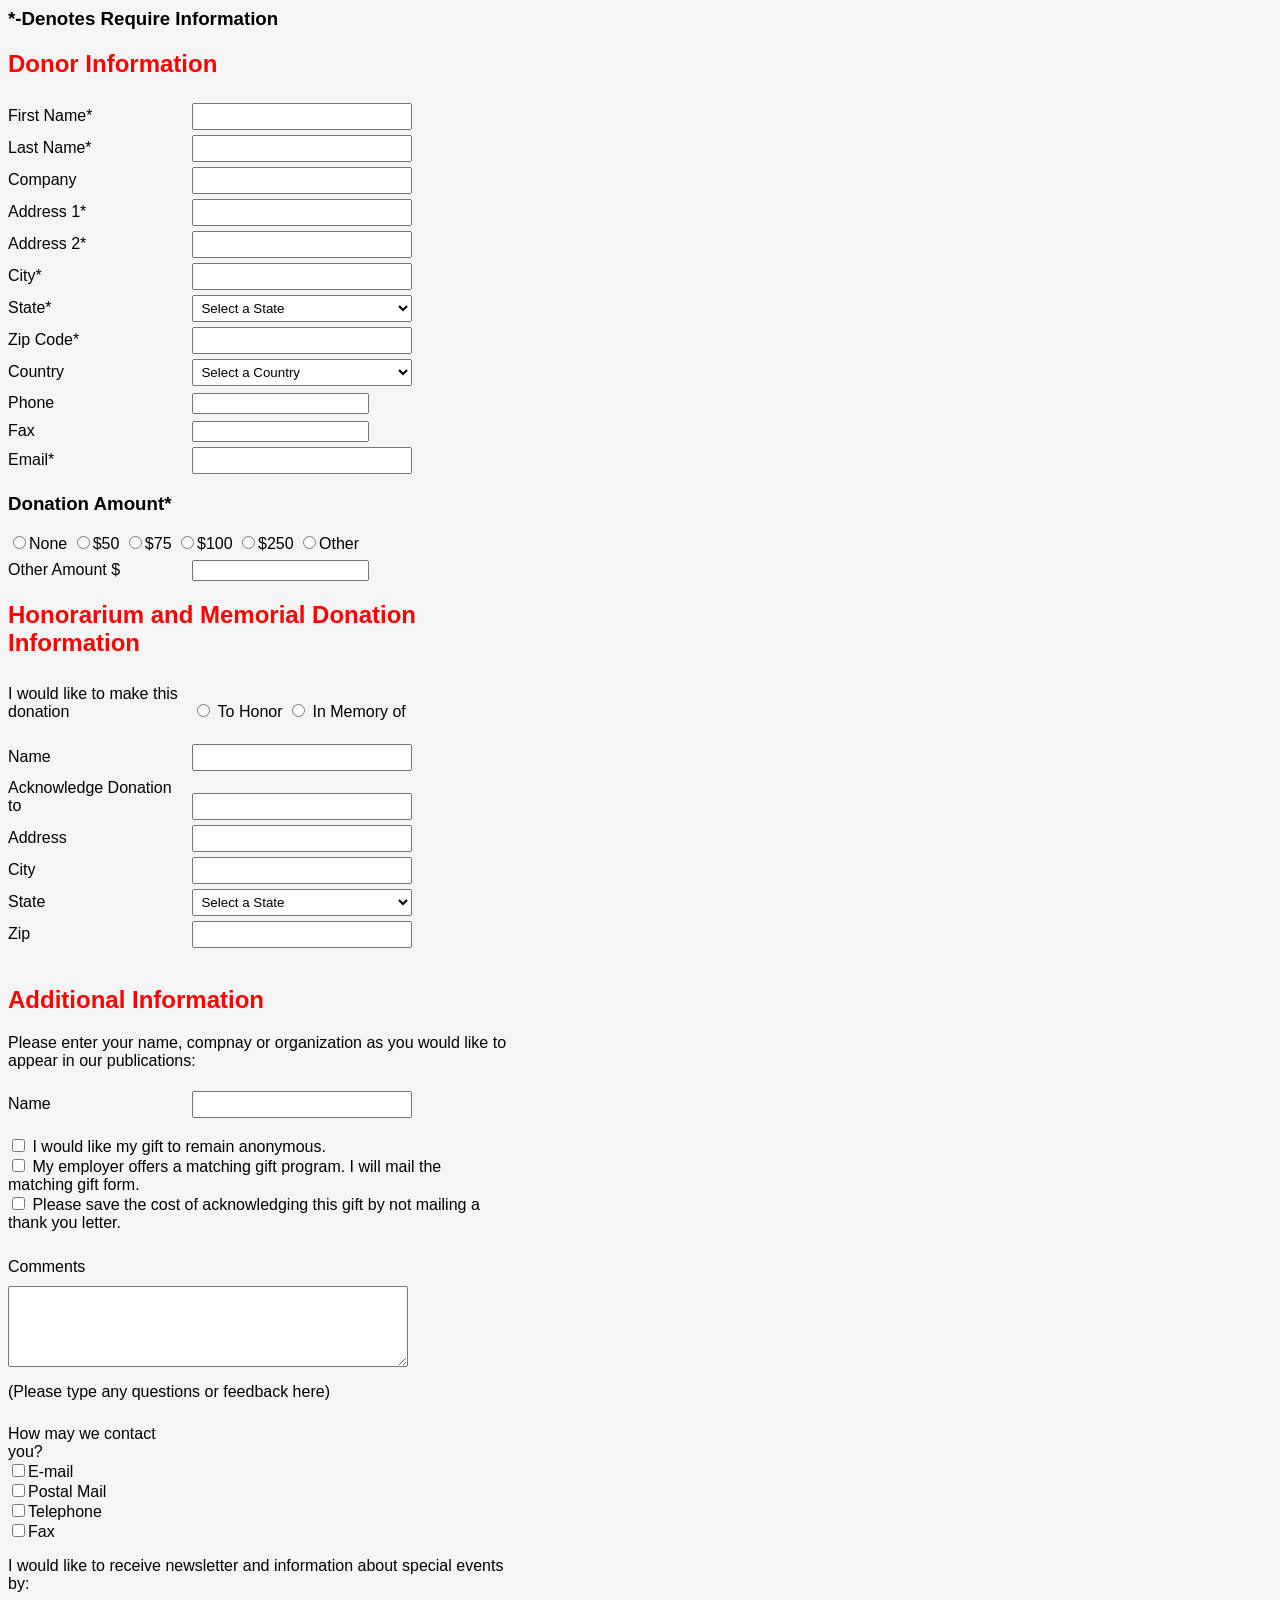
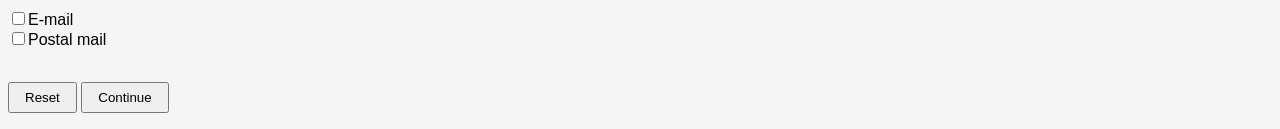
<file: Form layout/index.html>
<html>
<head>
    <title> Donation Form</title>
    <link rel="stylesheet" href="stylesheet.css">
</head>
<body>
    <h3>*-Denotes Require Information</h3>
    
    <h2 class="title">Donor Information </h2>
 <form action="confirmation.html">
    <label>First Name*</label>
    <input type="text" required><br>

    <label>Last Name*</label>
    <input type="text"required><br>

    <label>Company</label>
    <input type="text"required><br>
    
    <label>Address 1*</label>
    <input type="text"required><br>

    <label>Address 2*</label>
    <input type="text"required><br>

    <label>City*</label>
    <input type="text"required><br>

    <label>State*</label>
    <select required>
        <option>Select a State</option>
        <option>Dhaka</option>
        <option>Khulna</option>
        <option>Chittagong</option>
    </select> <br>

    <label>Zip Code*</label>
    <input type="text"required><br>
    

    <label>Country</label>
    <select required>
        <option>Select a Country </option>
        <option>Bangladesh</option>
        <option>Australia</option>
        <option>USA</option>
    </select> <br>
    

    <label>Phone</label>
    <input type="number" required><br>

    <label>Fax</label>
    <input type="number"><br>

    <label>Email*</label>
    <input type="email"><br>

    <h3>Donation Amount*</h3>
    <input type="radio" name="donation">None
    <input type="radio" name="donation">$50
    <input type="radio" name="donation">$75
    <input type="radio" name="donation">$100
    <input type="radio" name="donation">$250
    <input type="radio" name="donation">Other

    <br>

    <label>Other Amount $</label>
    <input type="number" required>

    <h2 class="title">Honorarium and Memorial Donation Information</h2>

<label>I would like to make this donation</label>

<input type="radio" name="honor"> To Honor
<input type="radio" name="honor"> In Memory of
<br><br>

<label>Name</label>
<input type="text"><br>

<label>Acknowledge Donation to</label>
<input type="text"><br>

<label>Address</label>
<input type="text"><br>

<label>City</label>
<input type="text"><br>

<label>State</label>
<select>
<option>Select a State</option>
<option>Dhaka</option>
<option>Chittagong</option>
<option>Khulna</option>
</select>
<br>

<label>Zip</label>
<input type="text"><br><br>

    <h2>Additional Information</h2>
    <p>Please enter your name, compnay or organization as you would like to appear in our publications:</p>
     <label> Name</label>
     <input type="text"required>
     <br>
     <br>

     <input type="checkbox"> I would like my gift to remain anonymous.<br>
     <input type="checkbox"> My employer offers a matching gift program. I will mail the matching gift form.<br>
    <input type="checkbox"> Please save the cost of acknowledging this gift by not mailing a thank you letter.<br><br>     

     <label>Comments</label><br>
<textarea rows="5" cols="50"></textarea>
<p>(Please type any questions or feedback here)</p>
       
<label>How may we contact you?</label><br>
<input type="checkbox">E-mail <br>
<input type="checkbox">Postal Mail <br>
<input type="checkbox">Telephone <br>
<input type="checkbox">Fax <br>
 <p>I would like to receive newsletter and information about special events by:</p>
 <input type="checkbox">E-mail<br>
 <input type="checkbox">Postal mail<br><br>

 <button type="reset">Reset</button>
 <button type="submit">Continue</button>
</form>
</body>
</html>
</file>
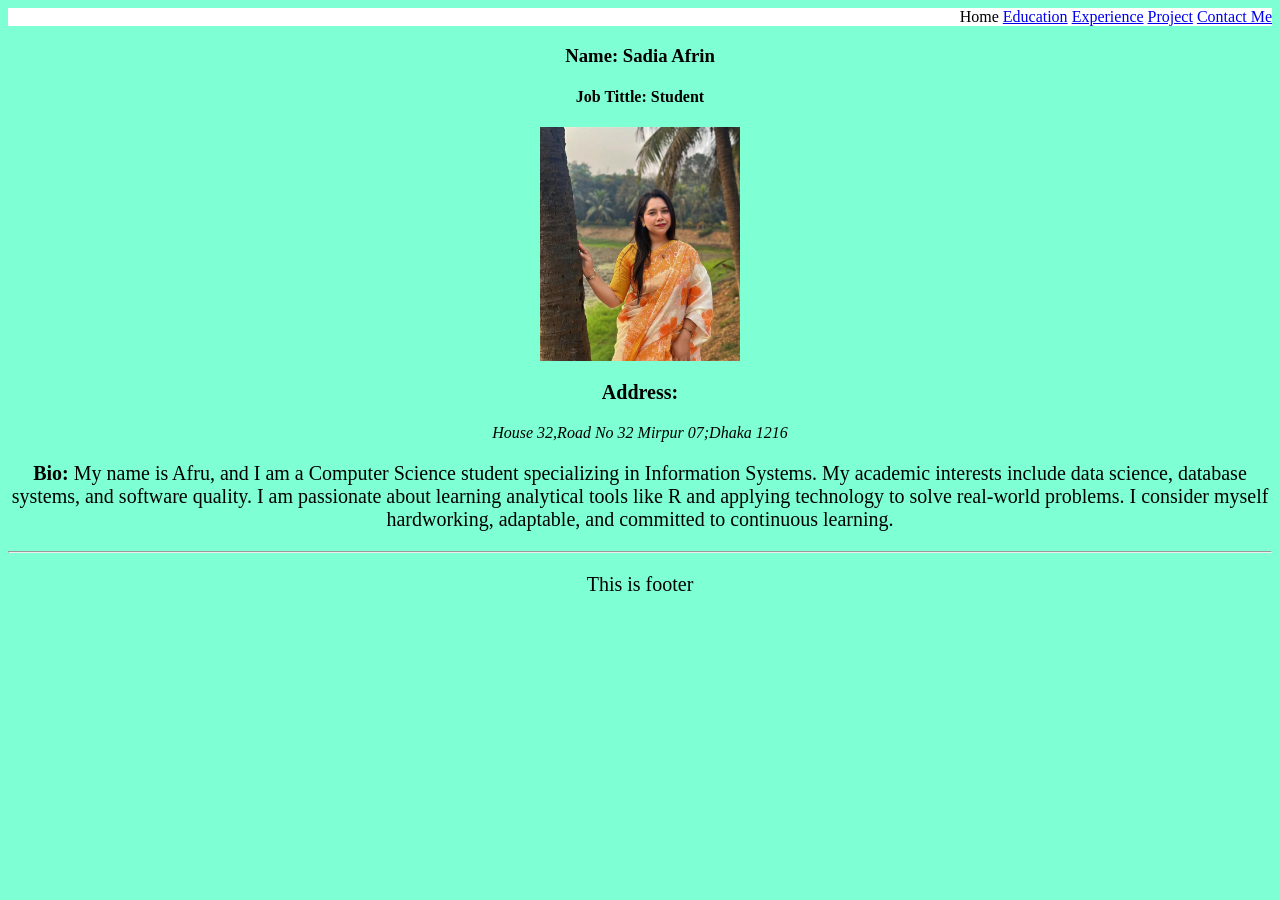
<file: Portfolio/index.html>
<html>
    <head>
        <title>Homepage</title>
        <link rel="stylesheet" type="text/css" href="./html/css/css/style.css">
    </head>
    <body>
        <!-- Navigation -->
        <header>
            <nav>
                <ul>
                    <li>Home</li>
                    <li><a href='html/educations.html'>Education</a></li>
                    <li><a href="html/experience.html">Experience</a></li>
                    <li><a href="html/projects.html">Project</a></li>
                    <li><a href="html/contactfrom.html">Contact Me</a></li>
                </ul>
            </nav>
        </header>

        <h3 class="decoration">Name: Sadia Afrin</h3>
        <h4 class="decoration">Job Tittle: Student</h4>
        <img src="./IMG/Media.png" width="200">
        <p class="decoration"> <b>Address:</b><Address class="decoration"> House 32,Road No 32  Mirpur 07;Dhaka 1216</Address></p>
        <p class="decoration">
            <b>Bio:</b> My name is Afru, and I am a Computer Science student specializing in Information Systems. My academic interests include data science, database systems, and software quality. I am passionate about learning analytical tools like R and applying technology to solve real-world problems. I consider myself hardworking, adaptable, and committed to continuous learning.
        </p>
        <hr>


        <footer>
            <p class="decoration">This is footer</p>
        </footer>
    </body>

</html>
</file>
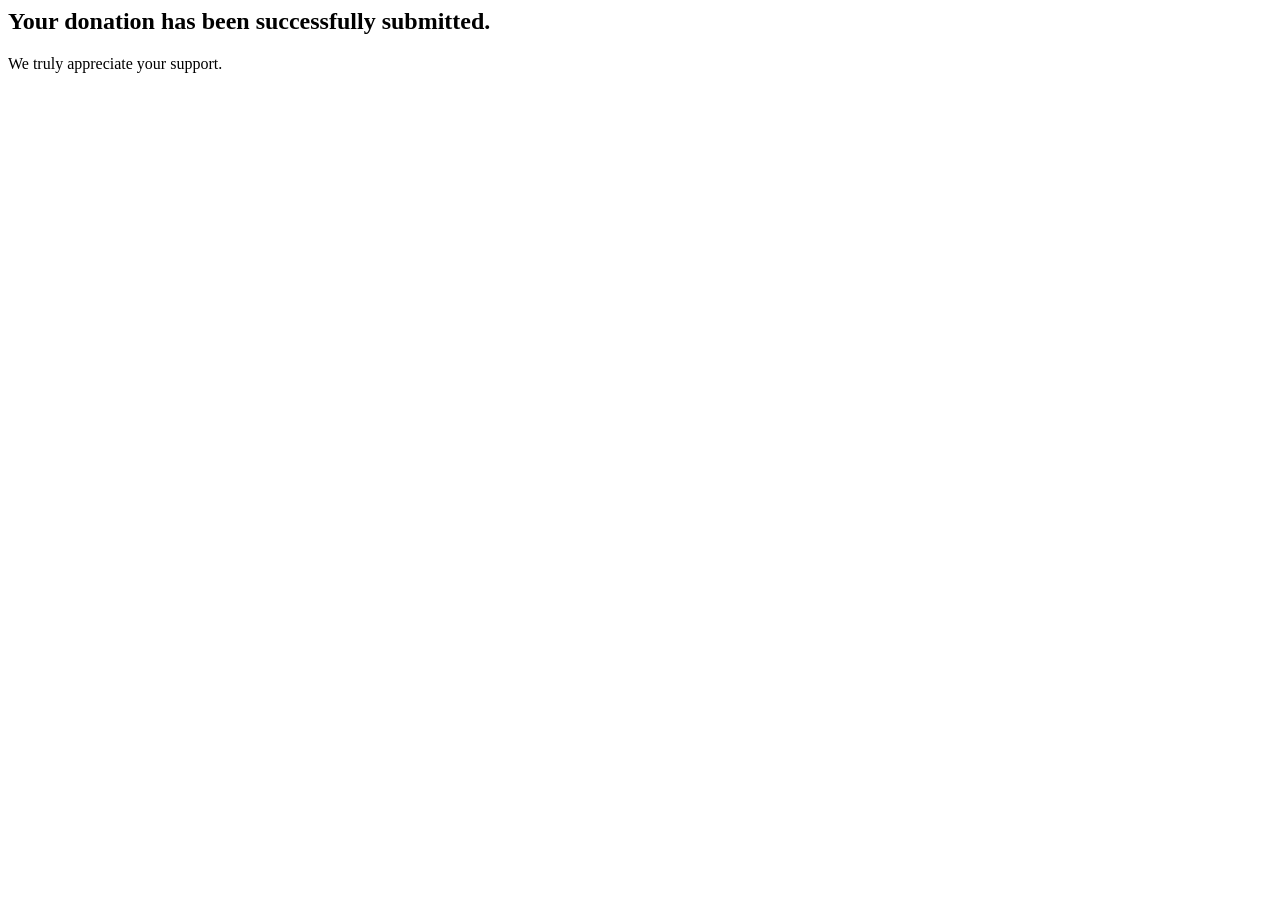
<file: Form layout/confirmation.html>
<html>
    <head>
        <title>Confirmation </title>
    </head>
    <body>
        <h2>Your donation has been successfully submitted.</h2>

           <p>We truly appreciate your support.</p> <br>
        
    </body>
</html>
</file>
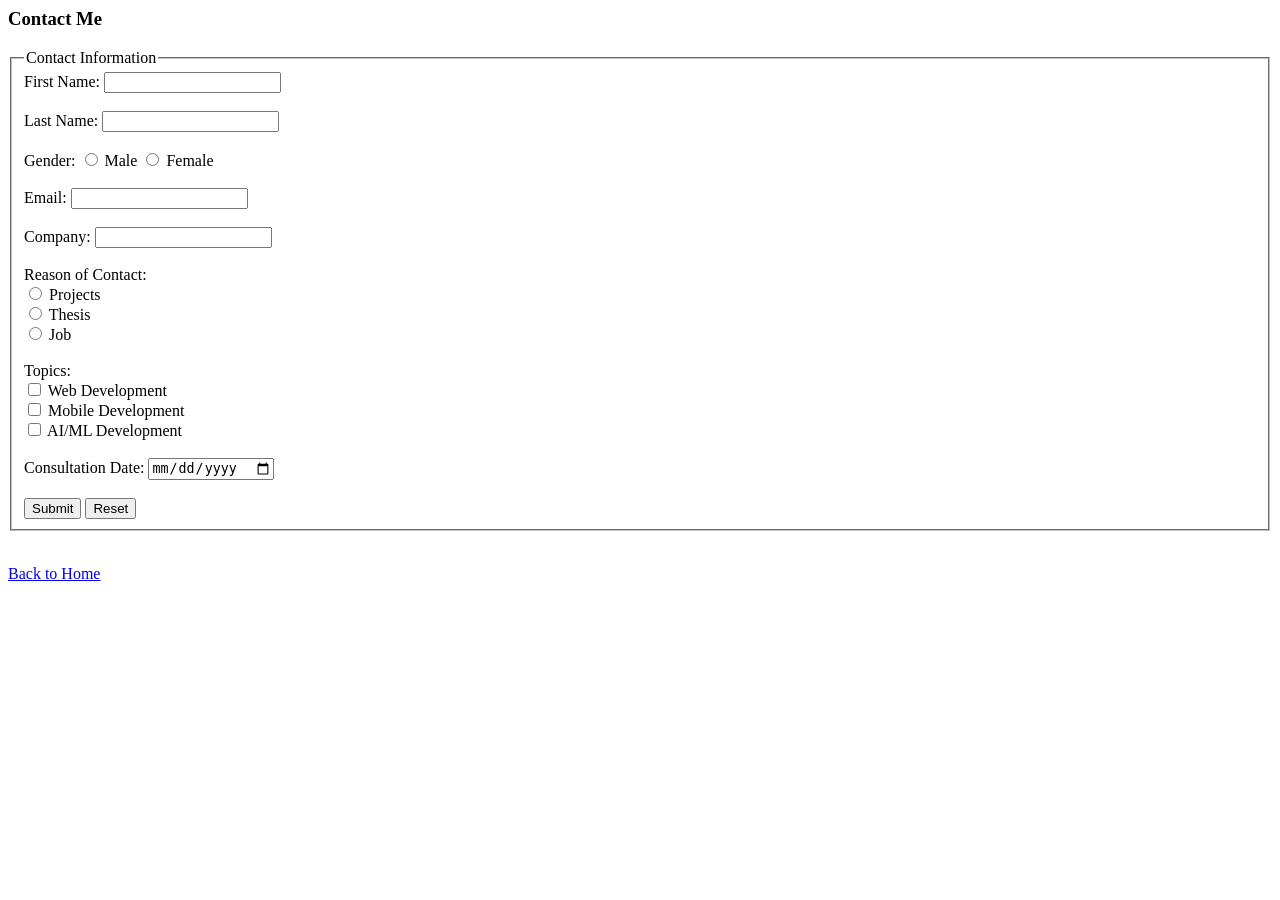
<file: Portfolio/html/contactfrom.html>
<html>
    <head>
        <title>Contact Me</title>
    </head>
    <body>
        <h3>Contact Me</h3>
        <form>
<form method="post">
    <fieldset>
        <legend>Contact Information</legend>

        <label>First Name:</label>
        <input type="text" name="first_name" required>
        <br><br>

        <label>Last Name:</label>
        <input type="text" name="last_name" required>
        <br><br>

        <label>Gender:</label>
        <input type="radio" name="gender" value="Male" required> Male
        <input type="radio" name="gender" value="Female"> Female
        <br><br>

        <label>Email:</label>
        <input type="email" name="email" required>
        <br><br>


                
        <label>Company:</label>
        <input type="text" name="company">
        <br><br>

        <label>Reason of Contact:</label><br>
        <input type="radio" name="reason" value="Projects" required> Projects<br>
        <input type="radio" name="reason" value="Thesis"> Thesis<br>
        <input type="radio" name="reason" value="Job"> Job
        <br><br>

        <label>Topics:</label><br>
        <input type="checkbox" name="topics[]" value="Web Development" required> Web Development<br>
        <input type="checkbox" name="topics[]" value="Mobile Development"> Mobile Development<br>
        <input type="checkbox" name="topics[]" value="AI/ML Development"> AI/ML Development
        <br><br>

        <label>Consultation Date:</label>
        <input type="date" name="consultation_date" required>
        <br><br>

        <input type="submit" value="Submit">
        <input type="reset" value="Reset">


            </table>

        </fieldset>

    </form>

    <br>
    <a href="../index.html">Back to Home</a>

    </form>
</body>
</html>
</file>
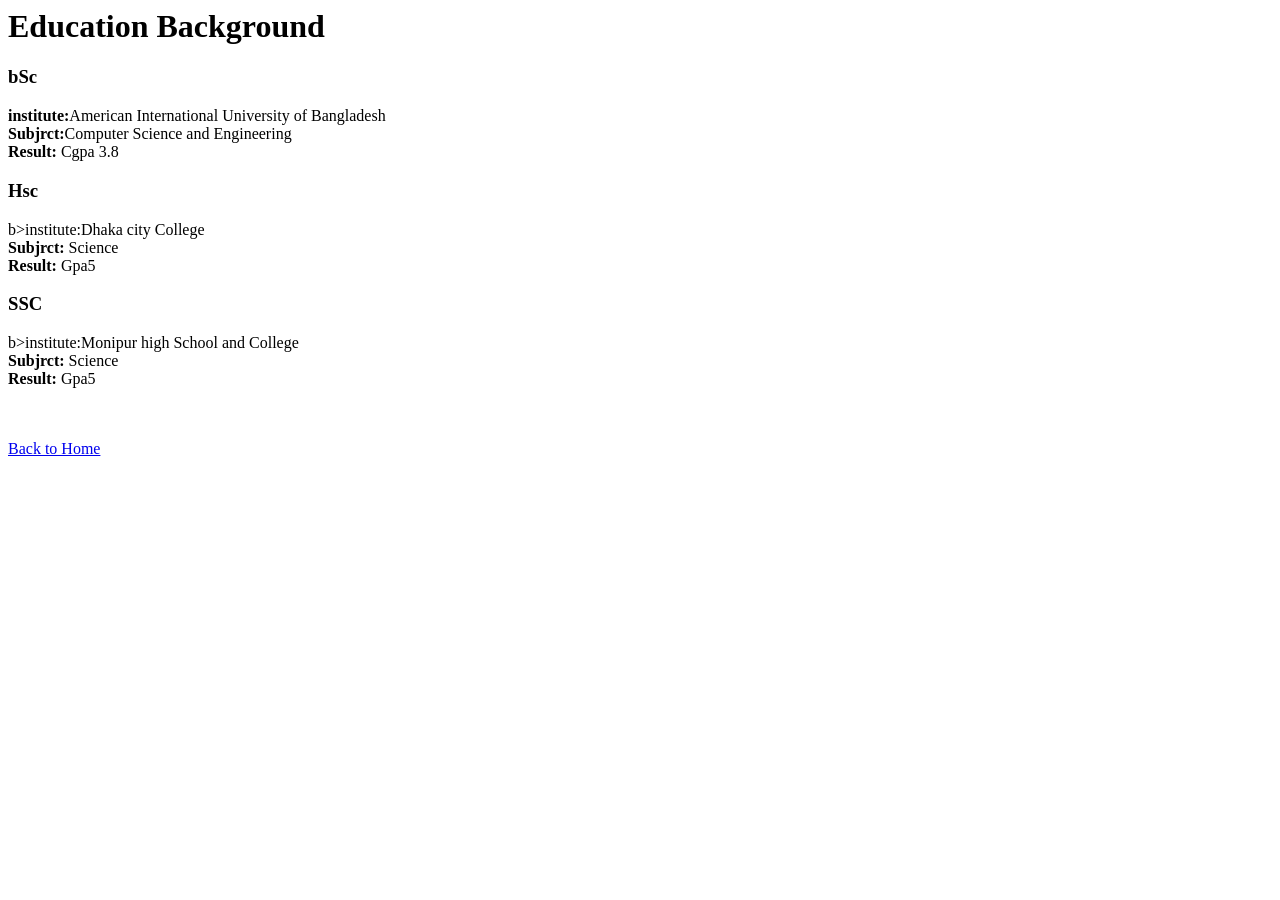
<file: Portfolio/html/educations.html>
<html>
    <head>
        <title>
            Education
        </title>

    </head>
    <body>
        <h1>Education Background</h1>
        <h3>bSc</h3>
        <p>
            <b>institute:</b>American International University of Bangladesh <br>
            <b>Subjrct:</b>Computer Science and Engineering <br>
            <b>Result:</b> Cgpa 3.8
        </p>
        <h3>Hsc</h3>
        <p>
            b>institute:</b>Dhaka city College <br>
            <b>Subjrct:</b> Science <br>
            <b>Result:</b> Gpa5
        </p>
        <h3>SSC</h3>
        <p>
            b>institute:</b>Monipur high School and College <br>
            <b>Subjrct:</b> Science <br>
            <b>Result:</b> Gpa5
        </p> <br><br>
<a href="../index.html">Back to Home</a>

    </body>
</html>
</file>
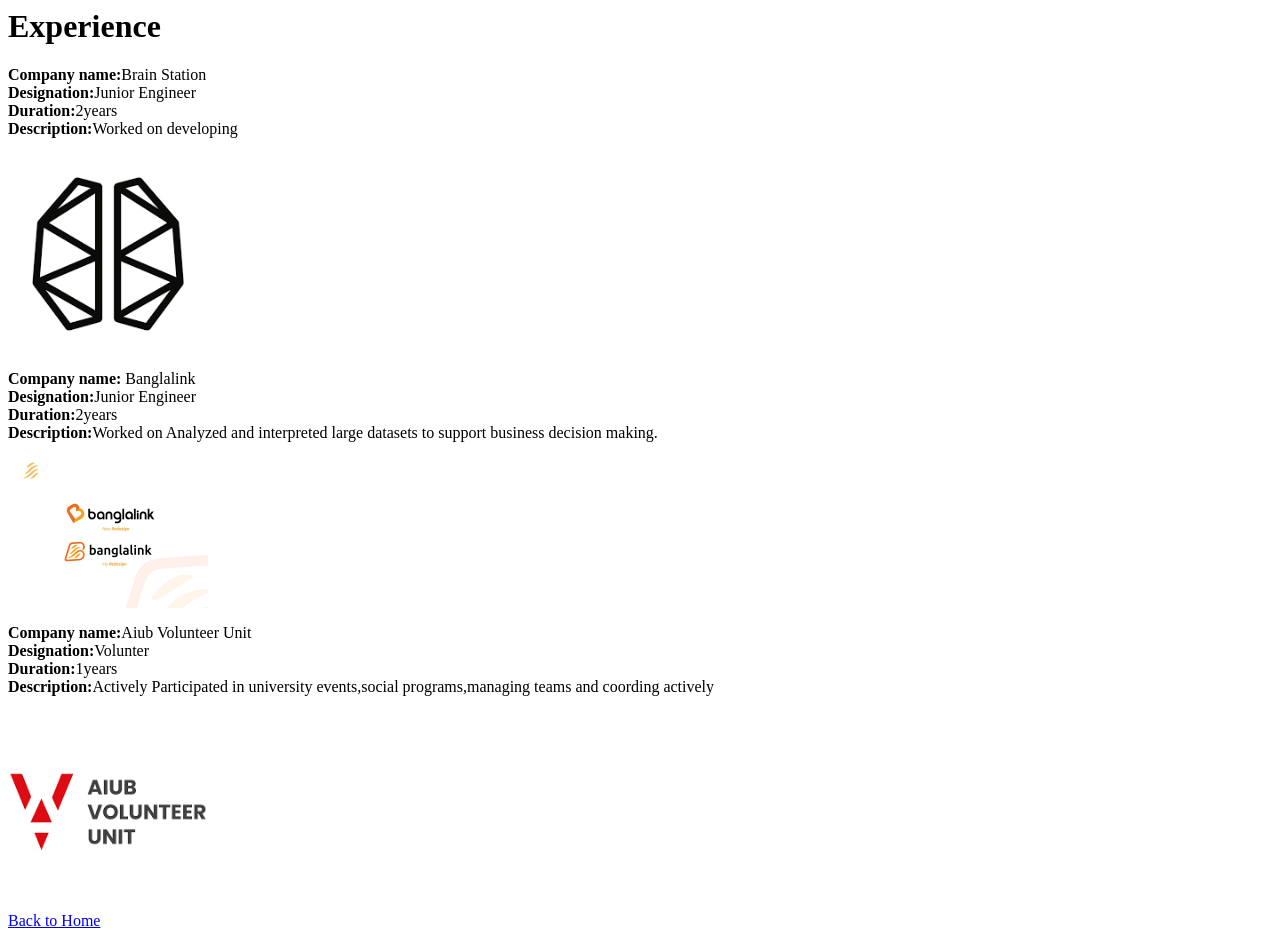
<file: Portfolio/html/experience.html>
<html>
    <head>
        <title>Experience</title>

    </head>
    <body>
       <h1>Experience</h1>
       
       <p>
         <b>Company name:</b>Brain Station<br>
        <b>Designation:</b>Junior Engineer<br>
         <b>Duration:</b>2years<br>
         <b>Description:</b>Worked on developing<br>
         <b></b>
       </p>
       <img src="../IMG/images 4.png" width=200<br>
       <p>
         <b>Company name:</b> Banglalink<br>
        <b>Designation:</b>Junior Engineer<br>
         <b>Duration:</b>2years<br>
         <b>Description:</b>Worked on Analyzed and interpreted large datasets to support business decision making.<br>
         <b></b>
        
        </p>
        <img src="../IMG/img5" width=200<br>
        <p>
             <b>Company name:</b>Aiub Volunteer Unit<br>
             <b>Designation:</b>Volunter<br>
             <b>Duration:</b>1years<br>
             <b>Description:</b>Actively Participated in university events,social programs,managing teams and coording actively<br>
         <b></b>
        </p>
        <img src="../IMG/VUNIT.png" width=200<br>

        
        <br>
<a href="../index.html">Back to Home</a>
         </body>
        
</html>
</file>
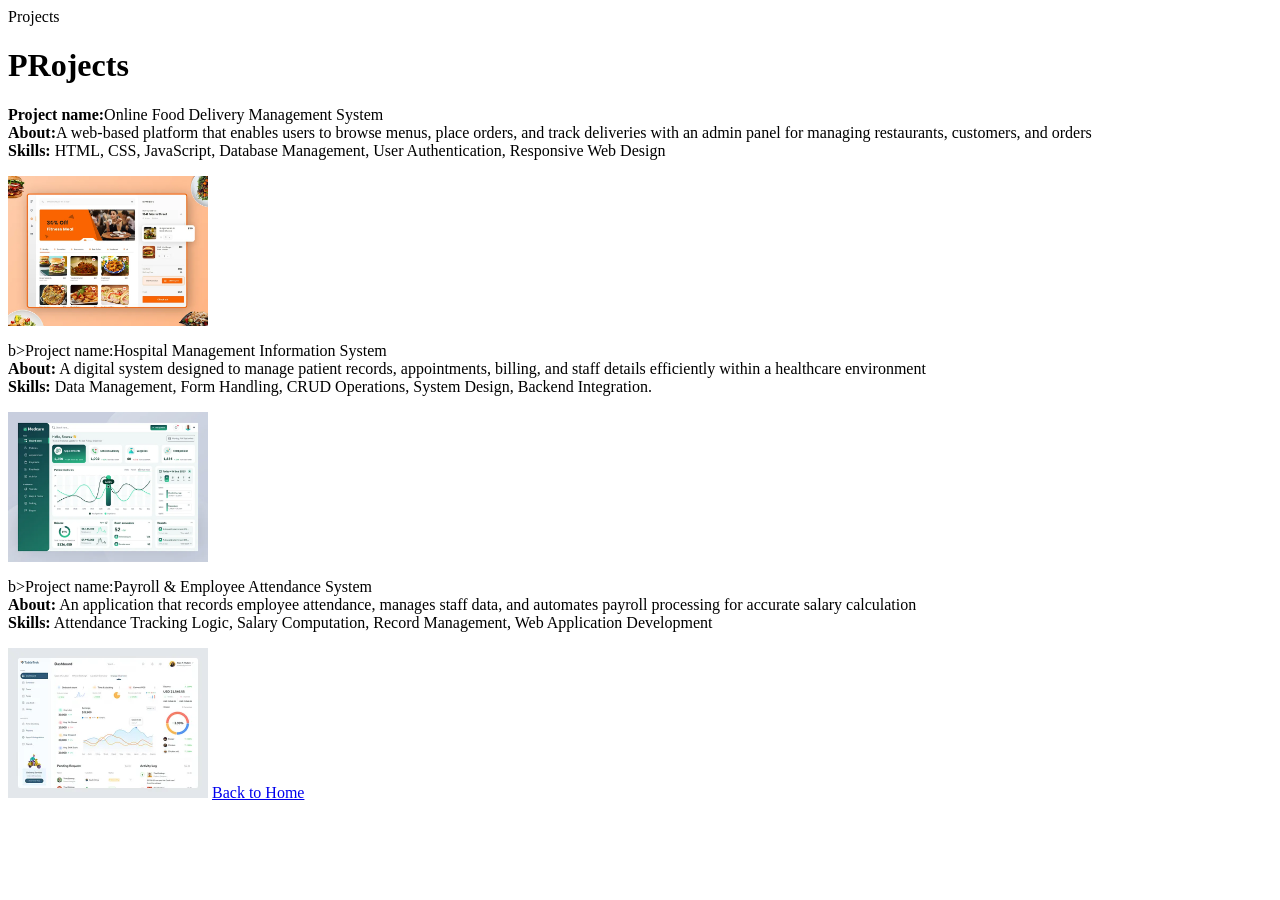
<file: Portfolio/html/projects.html>
<html>
    <head>
        <titile>Projects</titile>

    </head>
    <body>
        <h1>PRojects</h1>
        <p>
            <b>Project name:</b>Online Food Delivery Management System<br>
            <b>About:</b>A web-based platform that enables users to browse menus, place orders, and track deliveries with an admin panel for managing restaurants, customers, and orders<br>
            <b>Skills:</b> HTML, CSS, JavaScript, Database Management, User Authentication, Responsive Web Design<br>
        </p>
        <img src="../IMG/img1" width="200"<br>
        <p>
            b>Project name:</b>Hospital Management Information System<br>
            <b>About:</b> A digital system designed to manage patient records, appointments, billing, and staff details efficiently within a healthcare environment<br>
            <b>Skills:</b> Data Management, Form Handling, CRUD Operations, System Design, Backend Integration.<br>
        </p>
        <img src="../IMG/img2"width="200" <br>
        
        <p>
            b>Project name:</b>Payroll & Employee Attendance System<br>
            <b>About:</b> An application that records employee attendance, manages staff data, and automates payroll processing for accurate salary calculation<br>
            <b>Skills:</b> Attendance Tracking Logic, Salary Computation, Record Management, Web Application Development<br>
            
        </p>
        <img src="../IMG/img3"width="200"<br>
<a href="../index.html">Back to Home</a>
    </body>
</html><br>
</file>
<file: Form layout/stylesheet.css>
body{
background-color:whitesmoke;
font-family:Arial;
margin: left 40px;
}

form
{
    width: 500px;
}

h2{
    color: red;
    margin-top: 20px;
}

label{
    display: inline-block;
    width: 180px;
    margin-top: 8px;
}

input[type=text],
input[type=email],
select{
    width: 220px;
    padding: 4px;
    margin-top: 5px;
}

textarea{
    width: 400px;
    margin-top: 10px;
}

button {
    padding: 6px 15px;
    margin-top: 15px;
}

.star{
    color:red
}
</file>
<file: Portfolio/html/css/css/style.css>
/* *{
    text-align: center;
} */

body{
    background-color: aquamarine;
}

li {
    list-style: none;
    display: inline-block;
}

img{
    display: block;
    margin: 0 auto;
}

nav{
    background-color: white;
    text-align: right !important;
}

p{
    font-size: 20px;
}

.decoration{
    text-align: center;
}
</file>
